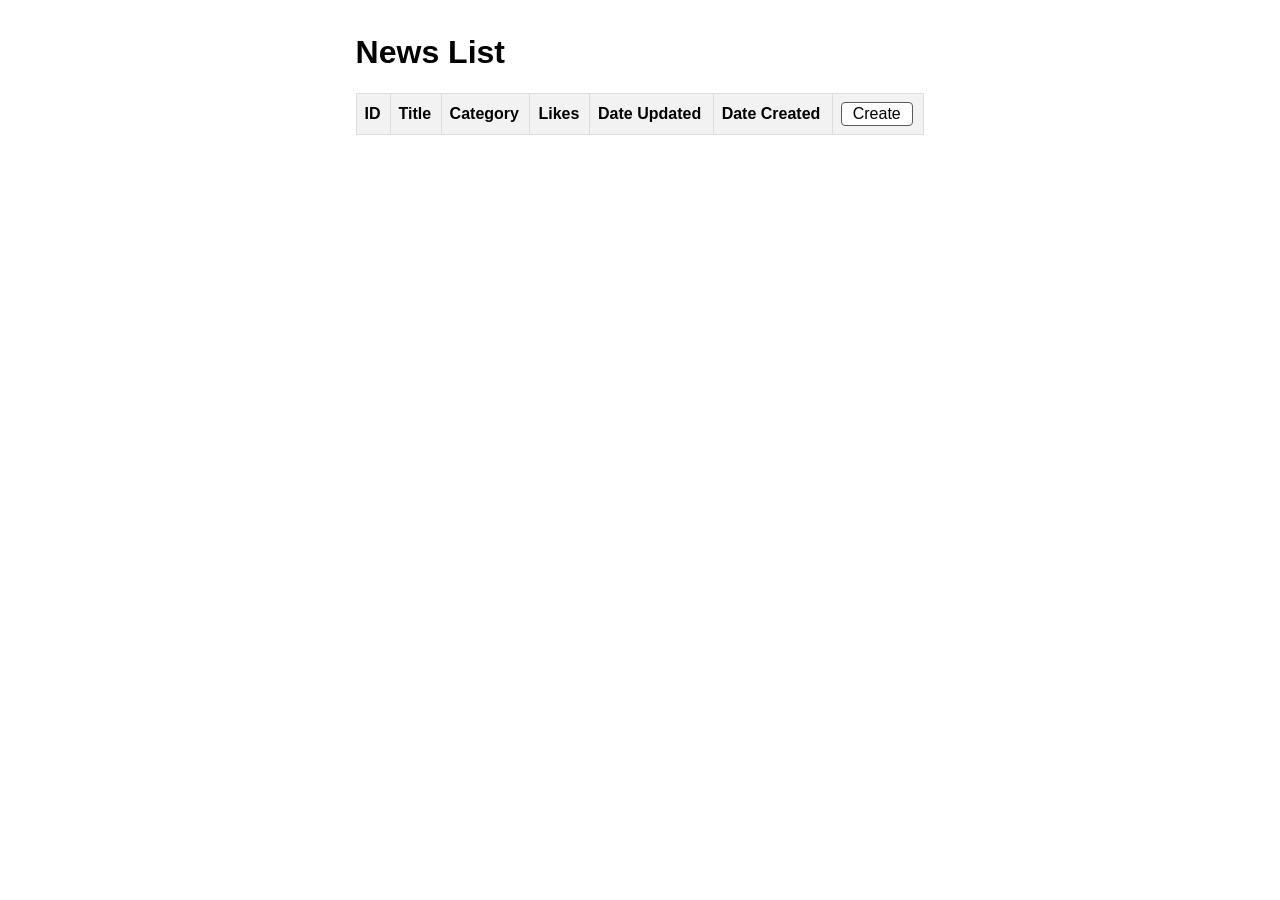
<file: index.html>
<!DOCTYPE html>
<html lang="en">
<head>
    <meta charset="UTF-8">
    <meta name="viewport" content="width=device-width, initial-scale=1.0">
    <title>Document</title>
    <link rel="stylesheet" href="index.css">
    <link rel="stylesheet" href="addList.css">

    <script defer src="app.js"></script>
</head>
<body>
    <div class="main">
        <h1>News List</h1>
        <table>
            <tr>
                <th>ID</th>
                <th>Title</th>
                <th>Category</th>
                <th>Likes</th>
                <th>Date Updated</th>
                <th>Date Created</th>
                <th><a class="createButton" style="text-decoration: none; color: black;" href="addList.html">Create</a></th>
            </tr>
           
        </table>
    </div>
</body>
</html>
</file>
<file: index.css>
.main{
    width: 45%;
    height: 40%;
    margin-left: auto;
    margin-right: auto;
    padding: 5px;
}
body {
    font-family: Arial, sans-serif;
}
@keyframes fadeOut {
    0% { opacity: 1; }
    100% { opacity: 0; display: none; }
}

tr.fade-out {
    animation: fadeOut 0.5s ease-out;
}

table {
    width: 100%;
    border-collapse: collapse;
}
th, td {
    border: 1px solid #ddd;
    padding: 8px;
    text-align: left;
}
th {
    background-color: #f2f2f2;
}
tr:hover {
    background-color: #f5f5f5;
}
.delete-button {
    background-color: #ffffff;
    border: 1px solid rgb(90, 90, 90);
    padding: 5px 15px;
    text-align: center;
    text-decoration: none;
    display: inline-block;
    border-radius: 4px;
    cursor: pointer;
}
.delete-button:hover{
background-color: #c7c7c7;
}
.update-button{
    background-color: #ffffff;
    padding: 5px 15px;
    border: 1px solid rgb(90, 90, 90);
    text-align: center;
    text-decoration: none;
    display: inline-block;
    border-radius: 4px;
    cursor: pointer;
    color: black;
}
.update-button:hover{
    background-color: #c9c8c8;
}
.createButton{
    background-color: #ffffff;
    border: 1px solid rgb(90, 90, 90);
    padding: 2px 11px;
    text-align: center;
    display: inline-block;
    border-radius: 4px;
    cursor: pointer;
    font-weight: 200;
}
.createButton:hover{
 background-color: #c9c8c8;

}
</file>
<file: addList.css>
.form-container {
    max-width: 600px;
    margin: auto;
    padding: 20px;
    border-radius: 5px;

}
.form-group {
    margin-bottom: 15px;
}
.form-group label {
    display: block;
    margin-bottom: 5px;
    font-weight: bold;
}
.form-group input, 
.form-group textarea, 
.form-group select {
    width: 100%;
    padding: 8px;
    border: 1px solid #ddd;
    border-radius: 4px;
}
.form-group textarea {
    resize: vertical;
}
.form-group button {
    background-color: #ffffff;
    border: 1px solid rgb(90, 90, 90);
    padding: 7px 11px;
    text-align: center;
    display: inline-block;
    border-radius: 4px;
    cursor: pointer;
    font-weight: 200;
}
.form-group button:hover{
 background-color: #c9c8c8;

}
textarea{
    width: 100%;
    max-height: 25vh;
    min-height: 15vh;
}
.editor label{
    display: block;
    margin-bottom: 5px;
    font-weight: bold;
}
.editor{
    display: flex;
    justify-content: space-between;

}
.editor input{
    width: 94%;
    padding: 8px;
    border: 1px solid #ddd;
    border-radius: 4px; 
}
.firstNameDiv{
    display: inline-block;

    width: 45%;
}
.lastNameDiv{
    display: inline-block;
    width: 45%;
}
</file>
